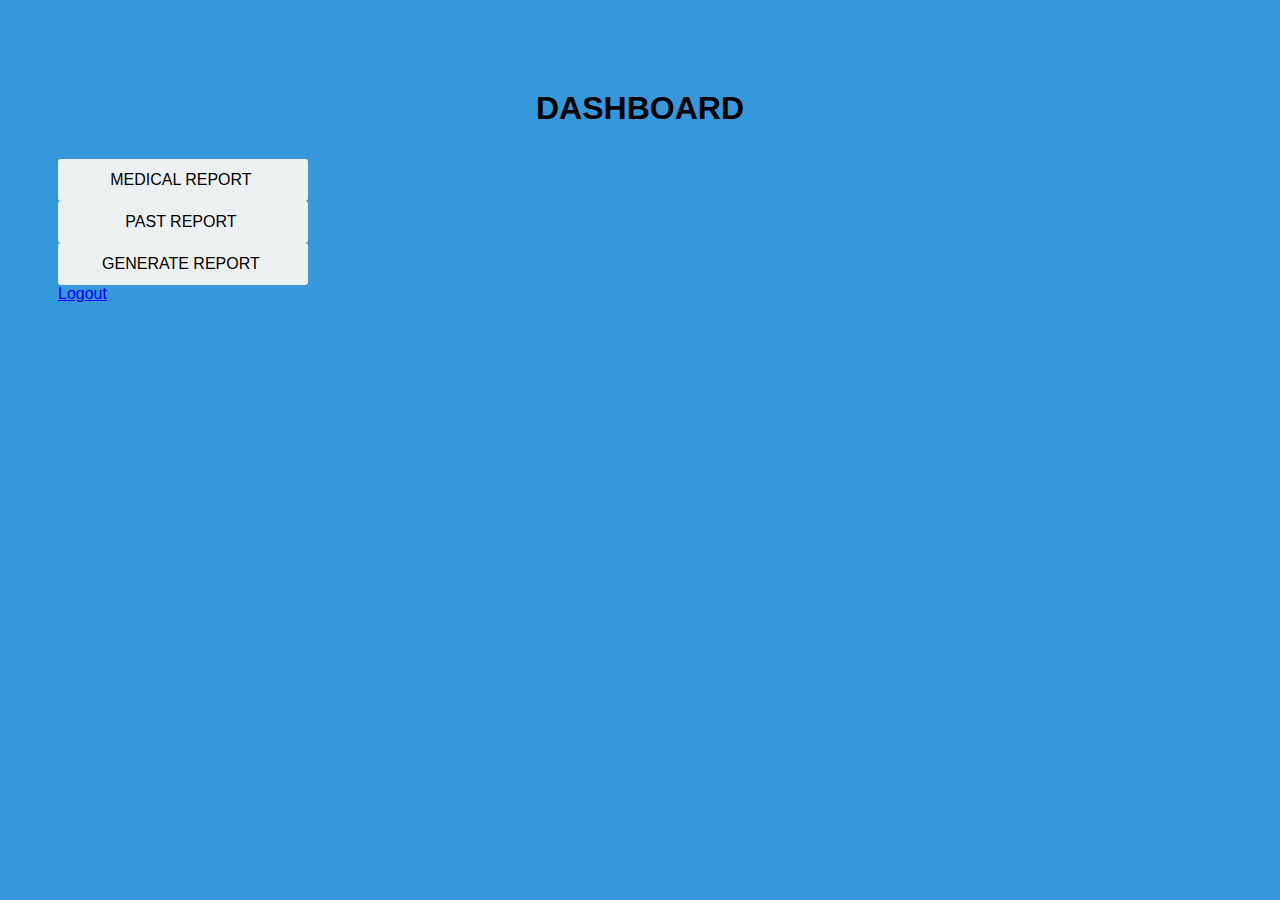
<file: templates/homepage.html>
﻿<!DOCTYPE html>
<link rel="stylesheet" href="/static/style.css" type="text/css">

<html lang="en">

   
<body>

   <h1> <p style="text-align:center"> DASHBOARD </p> </h1>
        <form action="/medical_button/" method="GET">
            <input type="submit" value="MEDICAL REPORT ">
        </form>
        <form action="/past_report_button/" method="GET">
            <input type="submit" value="PAST REPORT ">
        </form>
        <form action="/generate_report/" method="GET">
            <input type="submit" value="GENERATE REPORT ">
        </form>

        <a href='/logout'>Logout</a>
</body>
</html>
</file>
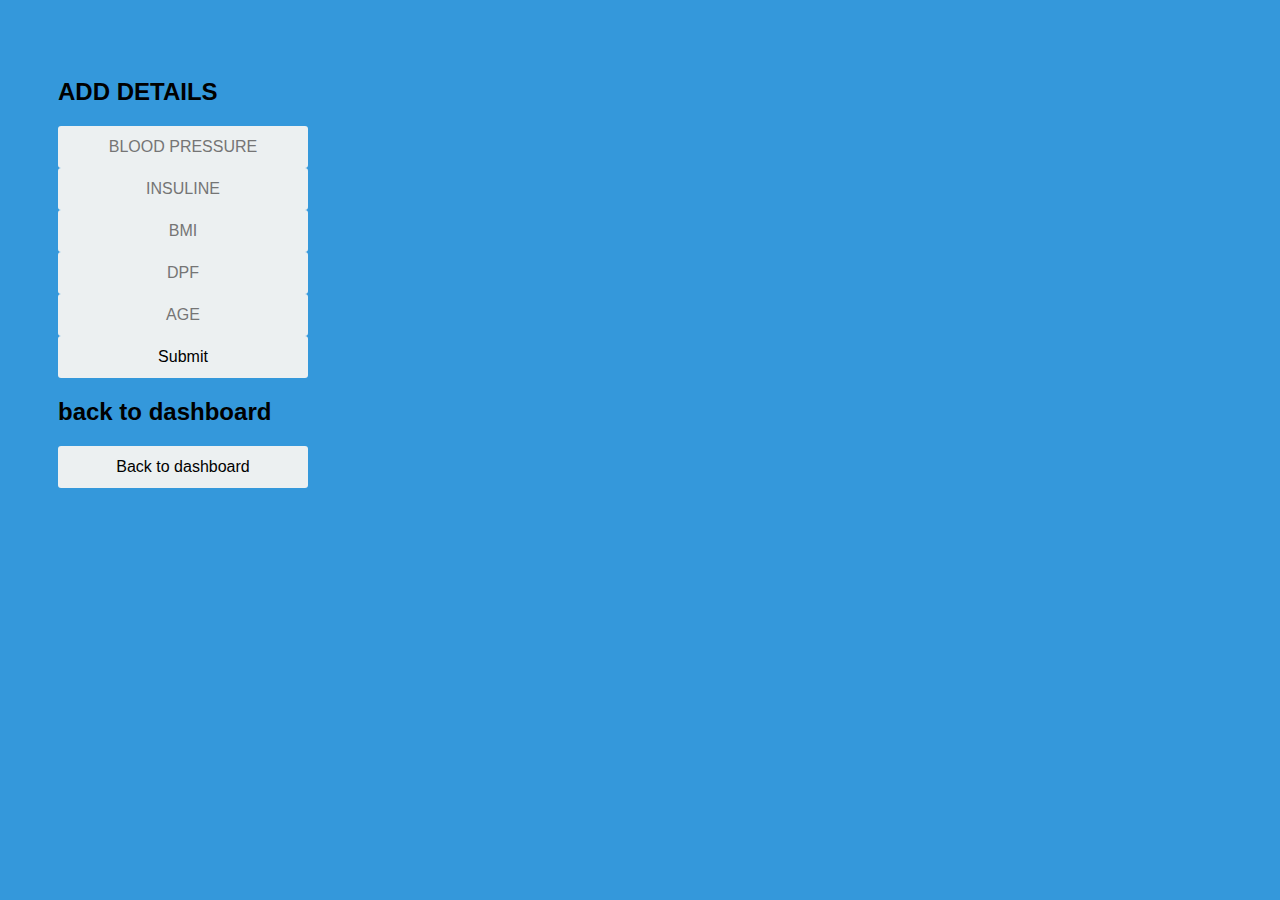
<file: templates/medical_detail.html>
﻿<!doctype html>
<link rel="stylesheet" href="/static/style.css" type="text/css">




<h2>ADD DETAILS</h2>
<form action="/medical_detail/" method="POST">
    <input type="text" name="blood_pressure" placeholder="BLOOD PRESSURE"></br>
    <input type="text" name="insuline" placeholder="INSULINE"></br>
    <input type="text" name="bmi" placeholder="BMI"></br>
    <input type="text" name="dpf" placeholder="DPF"></br>
    <input type="text" name="age" placeholder="AGE"></br>
    <input type="Submit" value="Submit" class=" btn-block"></br>
</form>
<h2> back to dashboard</h2>
<form action="/back_to_dashboard/" method="GET">
    <input type="submit" value="Back to dashboard">
</form>
</file>
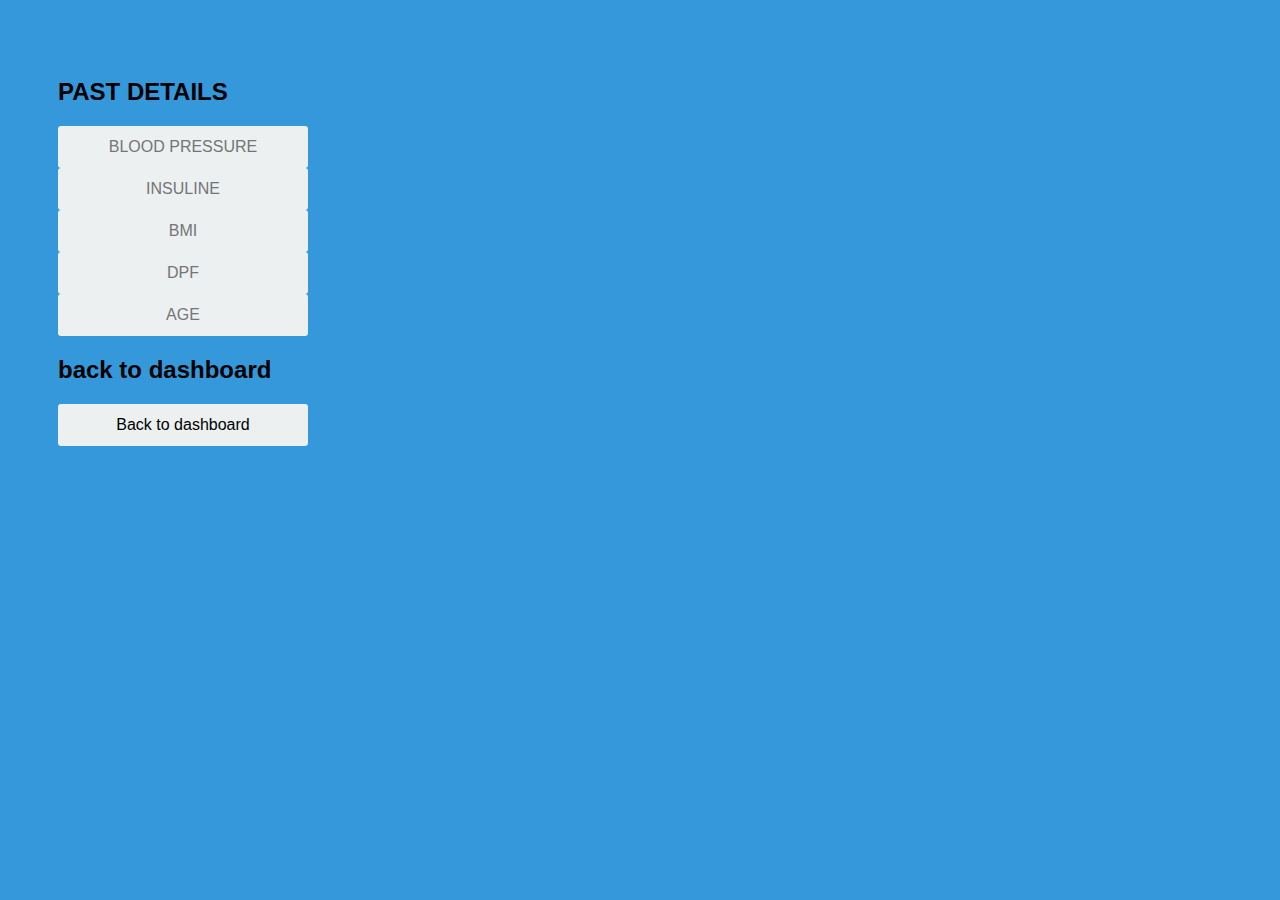
<file: templates/past_report.html>
﻿<!doctype html>
<link rel="stylesheet" href="/static/style.css" type="text/css">




<h2>PAST DETAILS</h2>
<form action="" method="POST">
    <input type="text" name="blood_pressure" placeholder="BLOOD PRESSURE"></br>
    <input type="text" name="insuline" placeholder="INSULINE"></br>
    <input type="text" name="bmi" placeholder="BMI"></br>
    <input type="text" name="dpf" placeholder="DPF"></br>
    <input type="text" name="age" placeholder="AGE"></br>
   
</form>
<h2> back to dashboard</h2>
<form action="/back_to_dashboard/" method="GET">
    <input type="submit" value="Back to dashboard">
</form>
</file>
<file: static/style.css>
* {
    box-sizing: border-box;
}

    *:focus {
        outline: none;
    }

body {
    font-family: Arial;
    background-color: #3498DB;
    padding: 50px;
}

.login {
    margin: 20px auto;
    width: 300px;
}

.login-screen {
    background-color: #FFF;
    padding: 20px;
    border-radius: 5px
}

.app-title {
    text-align: center;
    color: #777;
}

.login-form {
    text-align: center;
}

.control-group {
    margin-bottom: 10px;
}

input {
    text-align: center;
    background-color: #ECF0F1;
    border: 2px solid transparent;
    border-radius: 3px;
    font-size: 16px;
    font-weight: 200;
    padding: 10px 0;
    width: 250px;
    transition: border .5s;
}

    input:focus {
        border: 2px solid #3498DB;
        box-shadow: none;
    }

.btn {
    border: 2px solid transparent;
    background: #3498DB;
    color: #ffffff;
    font-size: 16px;
    line-height: 25px;
    padding: 10px 0;
    text-decoration: none;
    text-shadow: none;
    border-radius: 3px;
    box-shadow: none;
    transition: 0.25s;
    display: block;
    width: 250px;
    margin: 0 auto;
}

    .btn:hover {
        background-color: #2980B9;
    }

.login-link {
    font-size: 12px;
    color: #444;
    display: block;
    margin-top: 12px;
}
</file>
